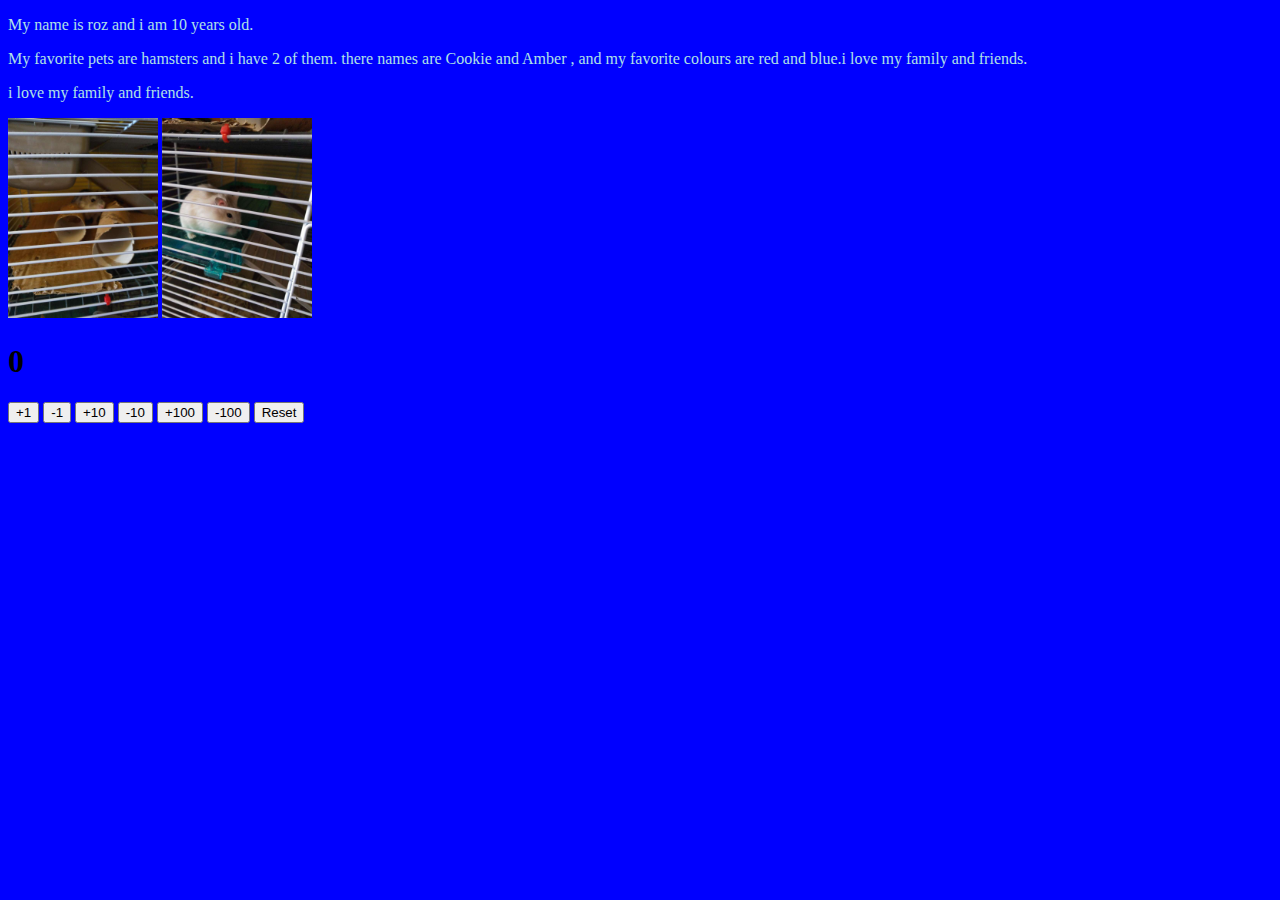
<file: index.html>
<!DOCTYPE html>
<html lang="en">

<head>
    <meta charset="UTF-8">
    <meta name="viewport" content="width=device-width, initial-scale=1.0">
    <title>Roz's Playground</title>
    <link rel="stylesheet" type="text/css" href="style.css">
</head>

<body>
    <p id="intro"></p>
    <p id="aboutme"></p>
    <p id="aboutFriends"></p>
    <img src="images/cookie.JPEG" width="150px">
    <img src="images/amber.JPEG" width="150px">
    <h1 id="sum"></h1>
    <button onclick="increase()">+1</button>
    <button onclick="decrease()">-1</button>
    <button onclick="add10()">+10</button>
    <button onclick="minus10()">-10</button>
    <button onclick="add100()">+100</button>
    <button onclick="minus100()">-100</button>
    <button onclick="roz()">Reset</button>
</body>
<script src="main.js"></script>

</html>
</file>
<file: style.css>
p {
    color: powderblue;
}

body {
    background-color: royalblue;

}
</file>
